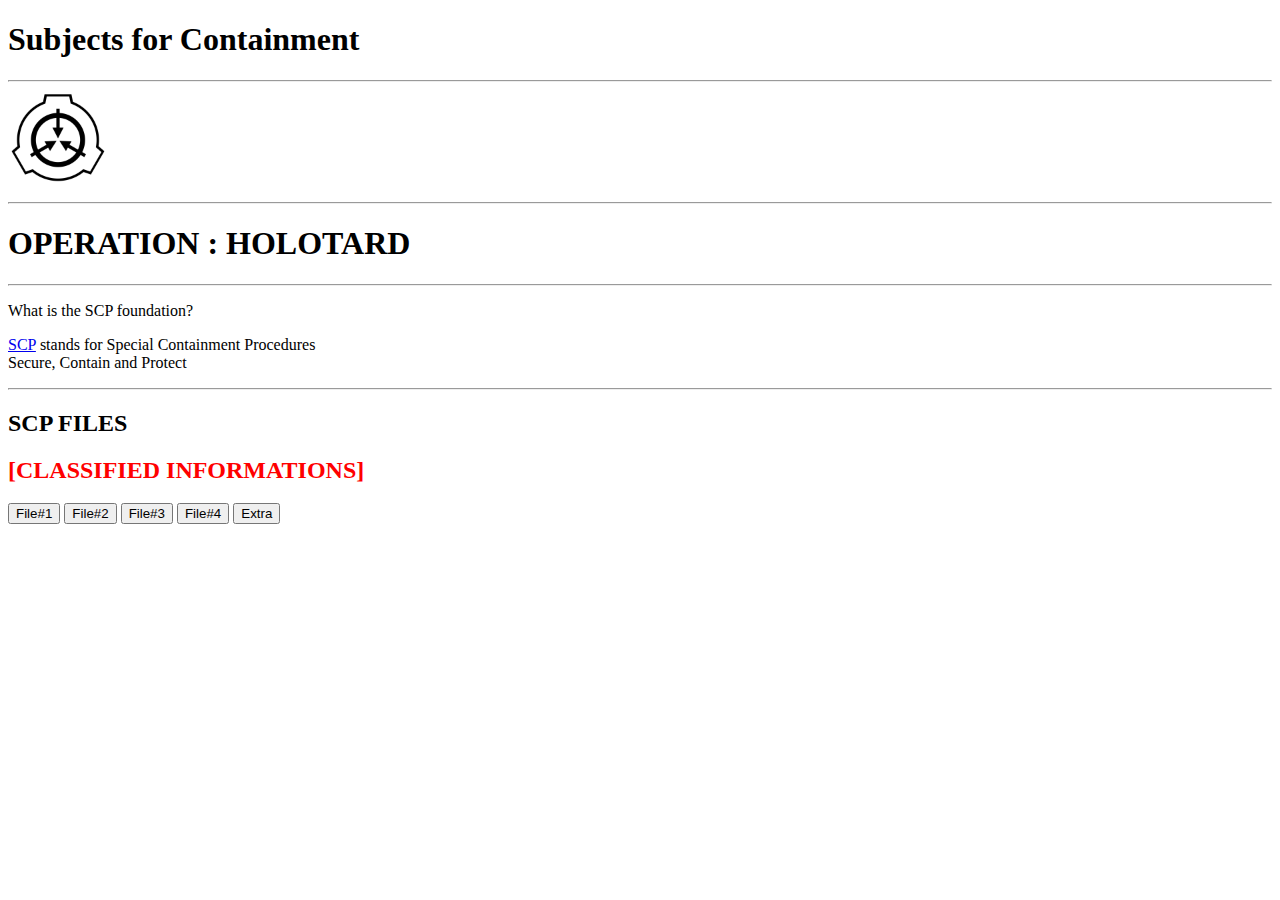
<file: index.html>
<!DOCTYPE html>
<html>
    <head>
        <title> OPERATION: HOLOTARD </title>
    </head>
        <body><div>
            <h1> Subjects for Containment </h1></div>
            <hr>
            <a href = "main.html" target="_blank"> <img src="./picture/SCP_Foundation_(emblem).svg.png"
           width="100"
                                                                                          height="100"></a><br>
                                                                                          
           <hr> <h1>OPERATION : HOLOTARD</h1> <hr>
              
<div> <p> What is the SCP foundation? </p> 
<p>
</p><a href ="https://www.youtube.com/watch?v=TBE1pFBoiTY" target=_blank> SCP</a> 
stands for Special Containment Procedures <br> Secure, Contain and Protect </p><hr></div>


    <h2>SCP FILES </h2><h2 style="color:red;"> [CLASSIFIED INFORMATIONS]</h2
    >
    
<a href="file1.html" target="_blank"><button>File#1</button></a>
<a href="file2.html" target="_blank"><button>File#2</button></a>
<a href="file3.html" target="_blank"><button>File#3</button></a>
<a href="file4.html" target="_blank"><button>File#4</button></a>
 <a href="EXfile.html" target="_blank"><button>Extra

 </button>








        </body>
</html>
</file>
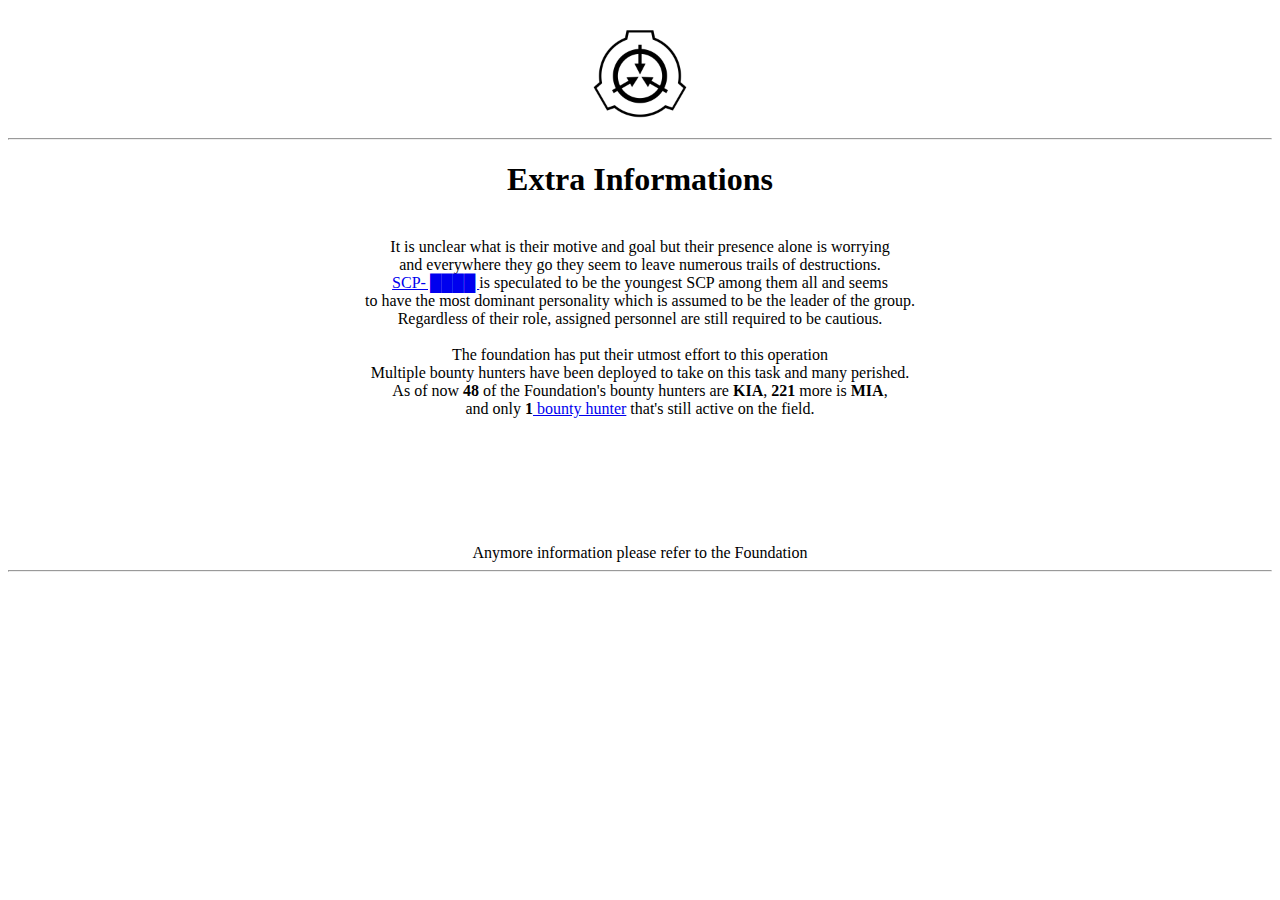
<file: EXfile.html>
<!DOCTYPE html>
<html>
    <head><title>EXTRA</title></head>
    <body>
        <center>
 <div><br> <nav>
    <a href = "https://www.youtube.com/watch?v=xvFZjo5PgG0" target="_blank"> <img src="./picture/SCP_Foundation_(emblem).svg.png"
           width="100"
                                                                                  height="100"></a> </nav>
    <hr><h1>Extra Informations</h1> <br>
    It is unclear what is their motive and goal but their presence alone is
     worrying <br> and everywhere they go they seem to leave numerous trails of
      destructions. <a href="file1.html" target="_blank"><br>SCP-
      ████ </a> is speculated to be 
     the youngest SCP among them all and seems <br> to have the most dominant personality which is assumed
    to be the leader of the group. <br> Regardless of their role, assigned personnel are still 
    required to be cautious.<br><br>
    The foundation has put their utmost effort to this operation <br>
    Multiple bounty hunters have been deployed to take on this task and many perished.<br>
    As of now <b>48</b> of the Foundation's
    bounty hunters are <b>KIA</b>,<b> 221</b> more is<b> MIA</b>, 
    <br>and only <b>1</b><a href="hunter.html" target="_blank"> bounty hunter</a> that's
    still active on the field.
</div><br><br><br><br><br><br><br>
<footer>
    Anymore information please refer to the Foundation </footer>


</center><hr>

    </body>
</html>
</file>
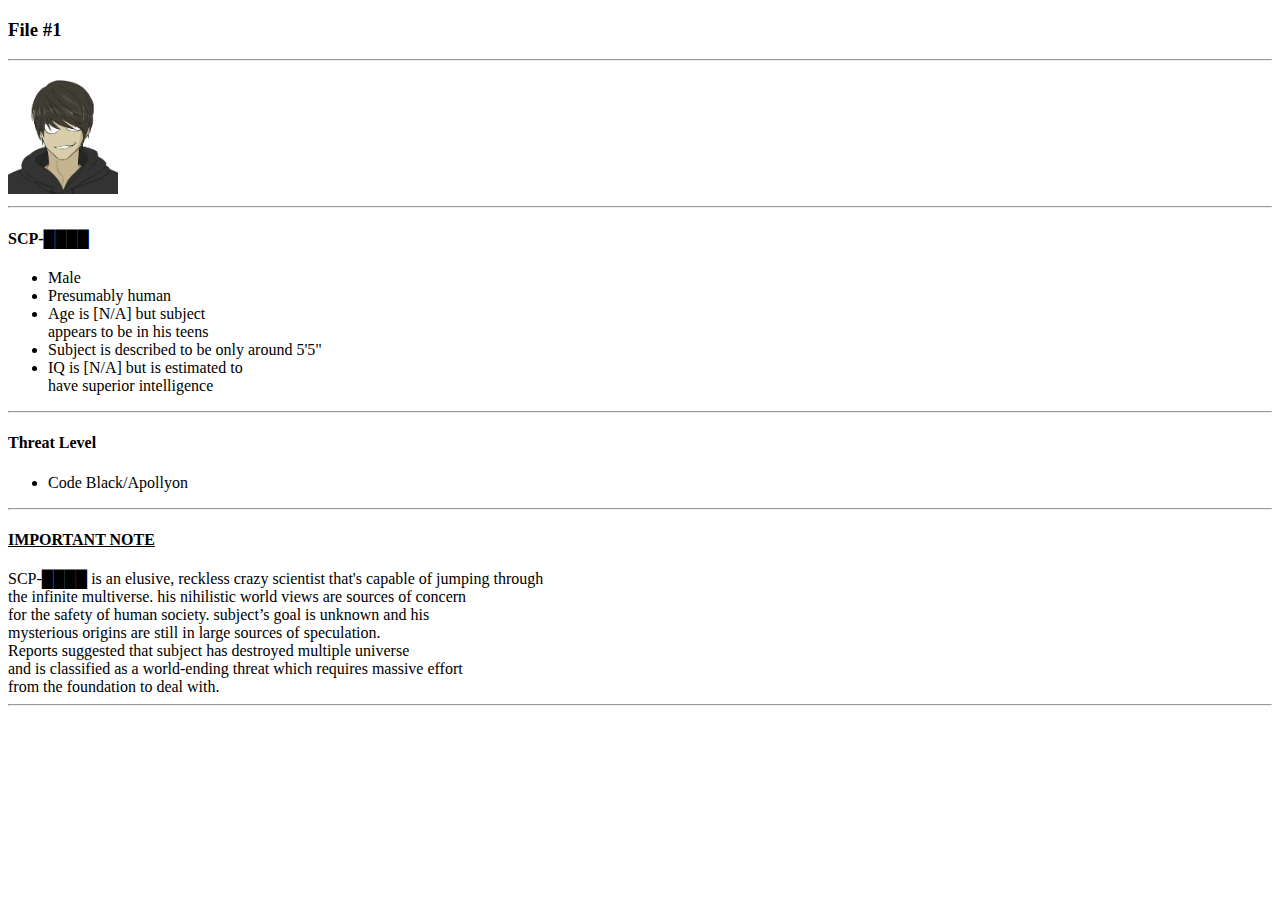
<file: file1.html>
<!DOCTYPE html>
<html>
    <head>
        <title> FILE#1 </title>
    </head>
        <body><div>
  <h3> File #1 </h3> <hr>
<a href ="https://picsum.photos/200/300" target="_blank"><img src="./picture/2.png"
width="110"
                                                                       height="125"></a>
<hr><h4>SCP-████</h4>

<div><ul>
<li> Male
</li>
<li>Presumably human</li>
<li>Age is [N/A] but subject <br>appears to be in his teens</li>
<li>Subject is described to be only around 5'5"</li>
<li>IQ is [N/A] but is estimated to <br>have superior intelligence</li>
</ul></div><hr>
<h4>Threat Level</h4>
<ul><li> Code Black/Apollyon </li></ul><hr>
<h4><u>IMPORTANT NOTE</u></h4>
SCP-████ is an elusive, reckless crazy scientist that's 
    capable of jumping through <br>the infinite multiverse. 
    his nihilistic world views are sources of concern <br>
    for the safety of human society. subject’s goal 
    is unknown and his <br>mysterious origins are still 
    in large sources of speculation.<br> Reports suggested that subject 
    has destroyed multiple universe<br> and is classified as a world-ending
    threat which requires massive effort <br>from the foundation
    to deal with. <hr>
        </body>
</html>
</file>
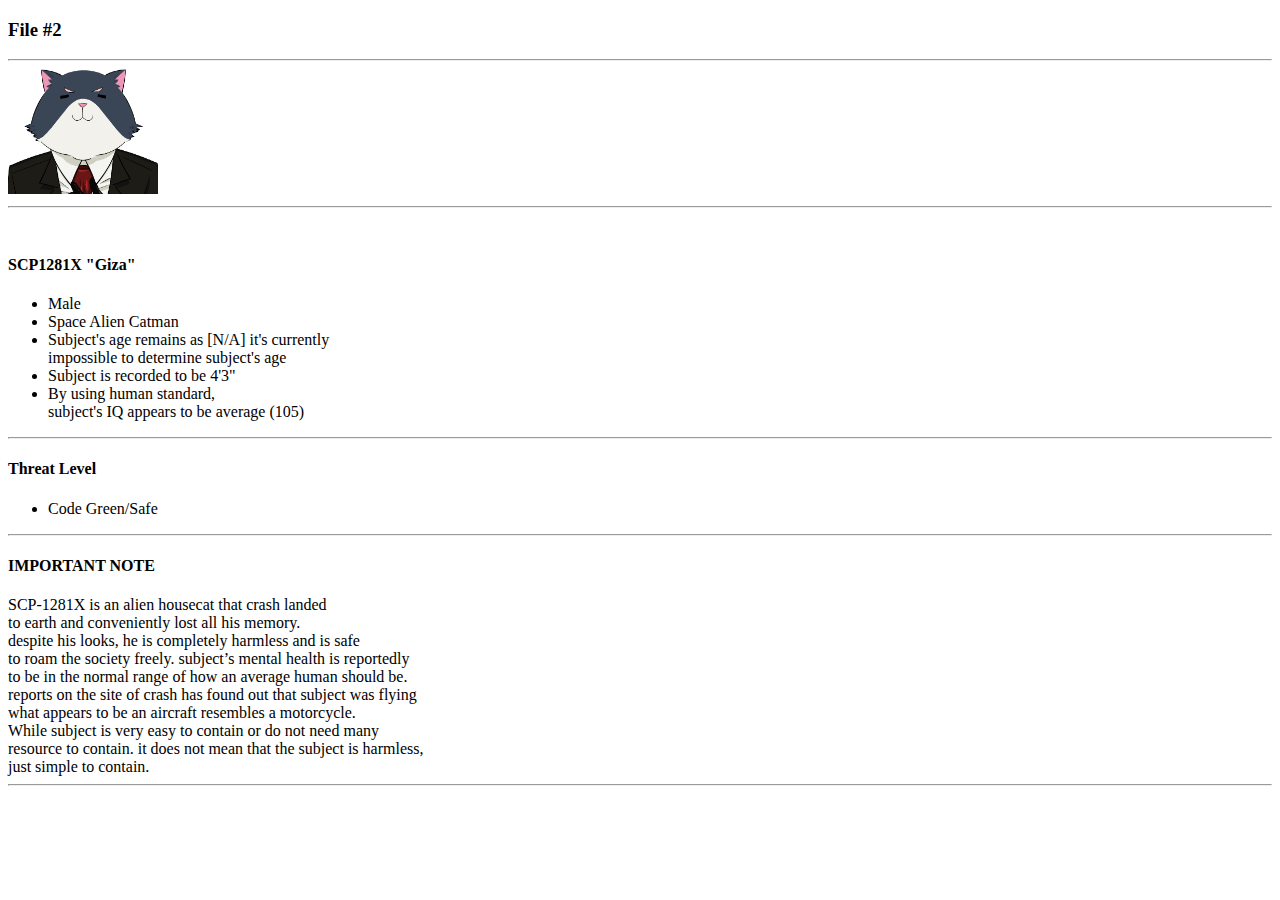
<file: file2.html>
<!DOCTYPE html>
<html>
    <head>
        <title> FILE#2 </title>
    </head>
        <body><div>
  <h3> File #2 </h3> <hr>
<a href ="https://www.youtube.com/watch?v=VN-DG5MgDy0" target="_blank"><img src="./picture/giza1.png"
width="150"
                                 height="125"> </a> <hr>
<br><h4>SCP1281X "Giza"</h4>

<div><ul>
<li> Male
</li>
<li>Space Alien Catman</li>
<li>Subject's age remains as [N/A] it's currently <br>
    impossible to determine subject's age</li>
<li>Subject is recorded to be 4'3" </li>
<li>By using human standard,<br> subject's IQ appears 
    to be average (105)</li> 
</ul></div><hr>
<h4>Threat Level</h4>
<ul><li> Code Green/Safe </li></ul><hr>
<h4>IMPORTANT NOTE</u></h4>
SCP-1281X is an alien housecat that crash landed <br>to earth and 
conveniently lost all his memory.<br> despite his looks, 
he is completely harmless and is safe <br>to roam the society 
freely. subject’s mental health is reportedly <br>to be in the 
normal range of how an average human should be. <br> reports on 
the site of crash has found out that subject was 
flying <br> what appears to be an aircraft resembles a 
motorcycle. <br> While subject is very easy to contain or do not
need many <br>resource to contain. it does not mean that the
subject is harmless,<br> just simple to contain. <hr>
        </body>
</html>
</file>
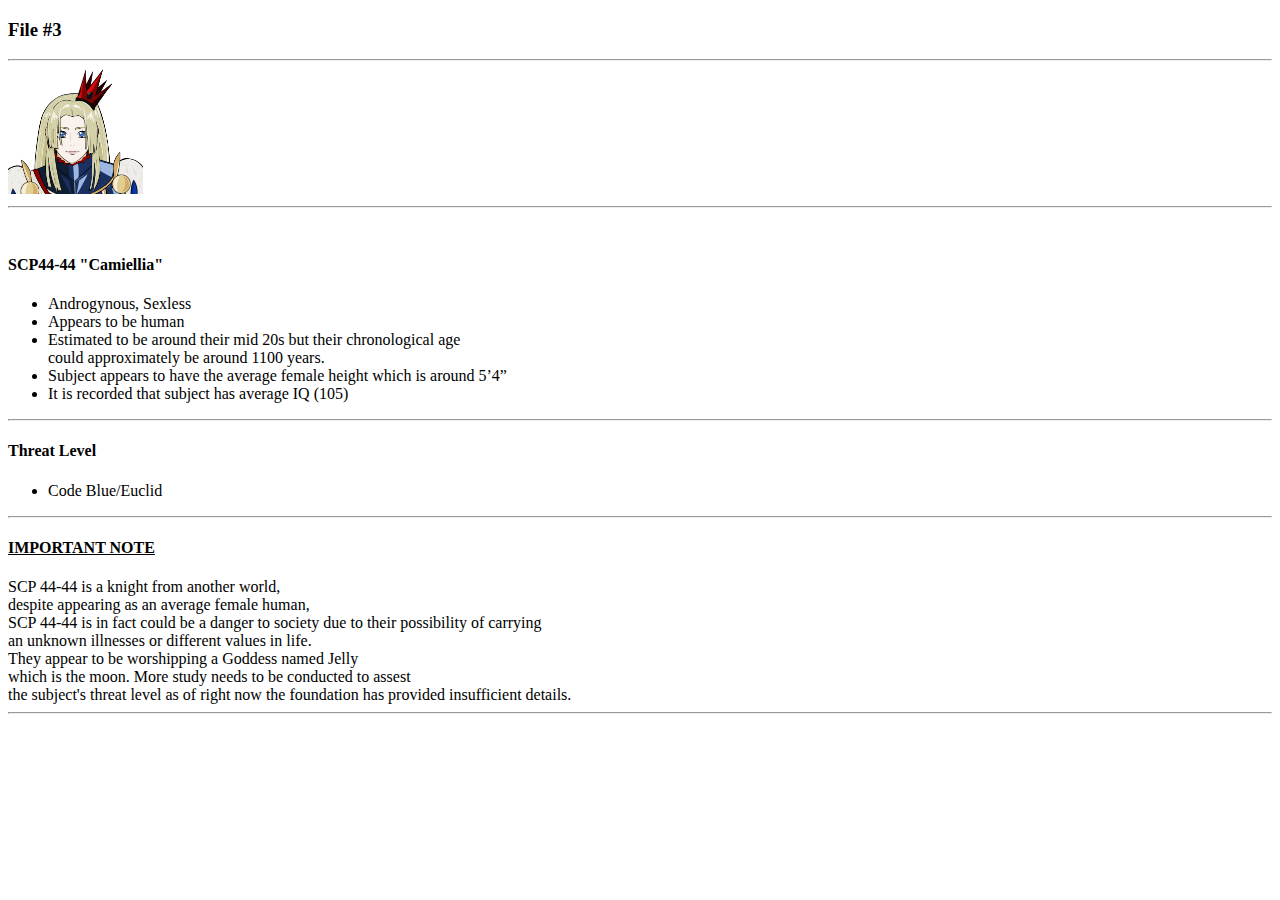
<file: file3.html>
<!DOCTYPE html>
<html>
    <head>
        <title> FILE#3 </title>
    </head>
        <body><div>
  <h3> File #3 </h3> <hr>
<a href="https://www.twitch.tv/moonjelly0" target="_blank"> <img src="./picture/camie1.png"
width="135"
                                                                 height="125"> </a>
<hr><br><h4>SCP44-44 "Camiellia"</h4>

<div><ul>
<li> Androgynous, Sexless
</li>
<li>Appears to be human</li>
<li>Estimated to be around their mid 20s 
    but their chronological age <br>could approximately 
    be around 1100 years.</li>
<li>Subject appears to have the average female 
    height which is around 5’4” </li>
<li>It is recorded that subject
    has average IQ (105)</li>
</ul><hr></div>
<h4>Threat Level</h4>
<ul><li> Code Blue/Euclid </li></ul><hr>
<h4><u>IMPORTANT NOTE</u></h4>
SCP 44-44 is a knight from another world, <br> despite 
appearing as an average female human, <br>SCP 44-44 is 
in fact could be a danger to society due to their 
possibility of carrying <br> an unknown illnesses or 
different values in life. <br> They appear to be 
worshipping a Goddess named Jelly <br>which is the moon. 
More study needs to be conducted to assest <br>the subject's
threat level as of right now the foundation has provided
insufficient details.<hr>
        </body>
</html>
</file>
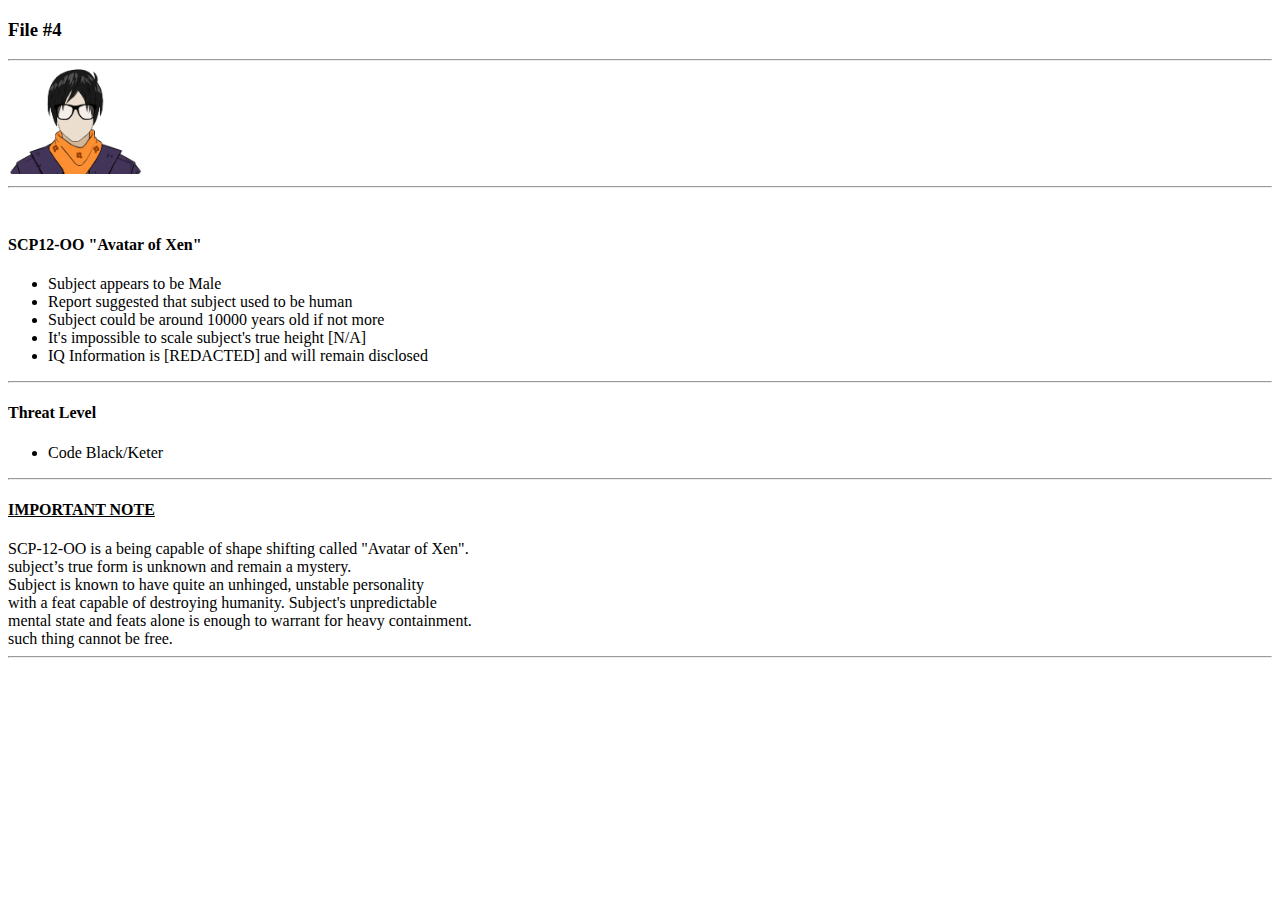
<file: file4.html>
<!DOCTYPE html>
<html>
    <head>
        <title> FILE#4 </title>
    </head>
        <body><div>
  <h3> File #4 </h3> <hr>
<a href="https://www.youtube.com/channel/UCA1K3wowql1dtCk4cl5M7yw" target="_blank"><img src="./picture/xen.png"
width="135"
                                                                                        height="105"></a>
<hr><br><h4>SCP12-OO "Avatar of Xen"</h4>

<div><ul>
<li> Subject appears to be Male
</li>
<li>Report suggested that subject used to be human</li>
<li>Subject could be around 10000 years old if not more</li>
<li>It's impossible to scale subject's true height [N/A] 
 </li>
<li> IQ Information is [REDACTED] 
    and will remain disclosed </li>
</ul></div><hr>
<h4>Threat Level</h4>
<ul><li> Code Black/Keter </li></ul><hr>
<h4><u>IMPORTANT NOTE</u></h4>
SCP-12-OO is a being capable of shape shifting called "Avatar of Xen". <br> subject’s true 
form is unknown and remain a mystery. <br> Subject 
is known to have quite an unhinged, unstable 
personality <br> with a feat capable of destroying 
humanity. Subject's unpredictable <br> mental state and
feats alone is enough to warrant for heavy containment. <br>
such thing cannot be free. <hr>
        </body>
</html>
</file>
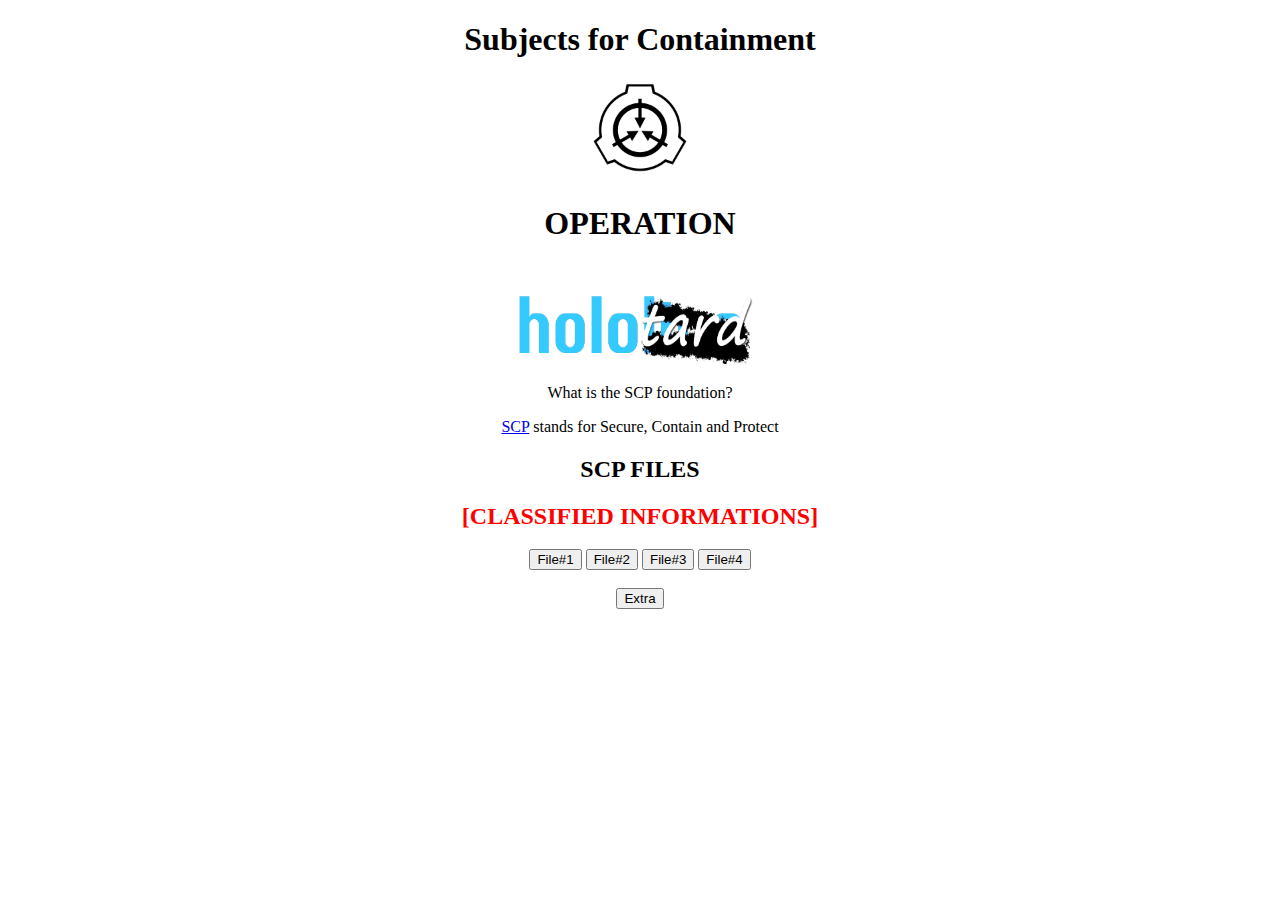
<file: foundation.html>
<!DOCTYPE html>
<html>
    <head>
        <title> OPERATION: HOLOTARD </title>
    </head>
        <body><center><div>
            <h1> Subjects for Containment </h1></div>
            <img src="./picture/SCP_Foundation_(emblem).svg.png"
           width="100"
           height="100">
            <h1>OPERATION</h1>
                <img src="./picture/icon.png"
width="300"
height="100"
/>
<div> <p> What is the SCP foundation? </p> 
<p>
</p><a href ="https://www.youtube.com/watch?v=TBE1pFBoiTY" target=_blank> SCP</a> 
stands for Secure, Contain and Protect </p></div></center>
<center>
    <h2>SCP FILES </h2><h2 style="color:red;"> [CLASSIFIED INFORMATIONS]</h2
    >
    
<a href="/file1.html" target="_blank"><button>File#1</button></a>
<a href="/file2.html" target="_blank"><button>File#2</button></a>
<a href="file3.html" target="_blank"><button>File#3</button></a>
<a href="/file4.html" target="_blank"><button>File#4</button></a>
 <div> <br><a href="/EXfile.html" target="_blank"><button>Extra

 </button>






        </body>
</html>
</file>
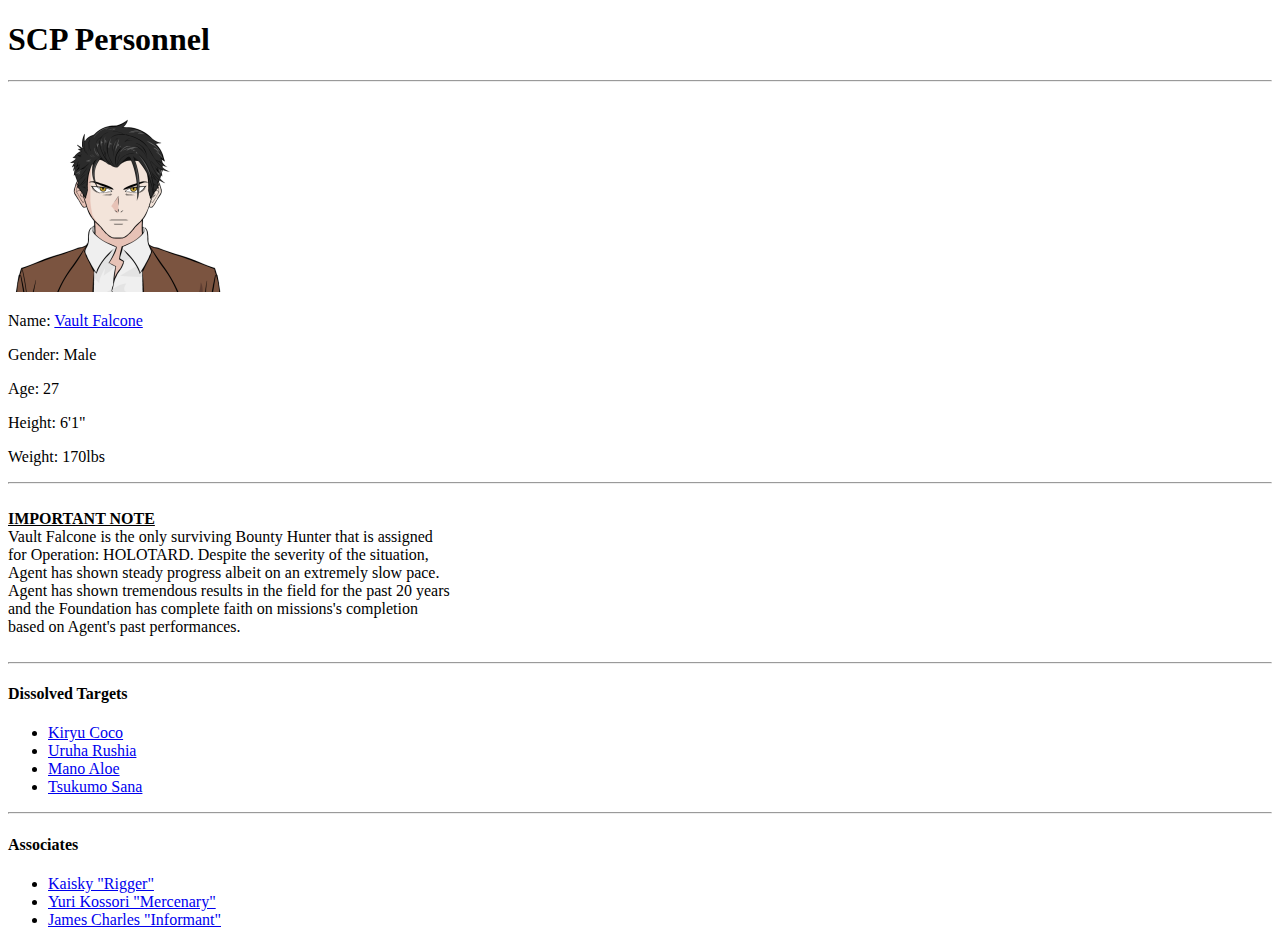
<file: hunter.html>
<!DOCTYPE html>
<html lang="en">
<head>
    <meta charset="UTF-8">
    <meta http-equiv="X-UA-Compatible" content="IE=edge">
    <meta name="viewport" content="width=device-width, initial-scale=1.0">
    <title>AGENT:Profile</title>
</head>
<body>
<div></div><h1>SCP Personnel</h1></div><hr>
    <a href="https://www.youtube.com/c/VaultFalcone" target=_blank><img src="./picture/Vault.png"></a><br>
    <p>
        Name: <a href="https://www.youtube.com/c/VaultFalcone" target=_blank>Vault Falcone</a>
    </p>
    <p>Gender: Male</p>
    <p> Age: 27 </p>
    <p>Height: 6'1" </p>
    <p>Weight: 170lbs</p><hr><br>
    <b><u>IMPORTANT NOTE</u></b> <br>
    Vault Falcone is the only surviving Bounty Hunter that is assigned <br>
    for Operation: HOLOTARD. Despite the severity of the situation, <br>
    Agent has shown steady progress albeit on an extremely slow pace. <br>
    Agent has shown tremendous results in the field for the past 20 years <br>
    and the Foundation has complete faith on missions's completion <br>
    based on Agent's past performances.<br><br> <div><hr>
    
    <h4>Dissolved Targets
    </h4>
   
    <ul>
        <li>
            <a href ="https://www.youtube.com/channel/UCS9uQI-jC3DE0L4IpXyvr6w" target="_blank"> Kiryu Coco </a></li>
    <li>
        <a href ="https://www.youtube.com/channel/UCl_gCybOJRIgOXw6Qb4qJzQ" target="_blank"> Uruha Rushia </a></li>
    <li>
        <a href ="https://static.wikia.nocookie.net/virtualyoutuber/images/f/fb/Mano_Aloe_Portrait.png/revision/latest?cb=20200807015058" target="_blank"> Mano Aloe </a></li>
        <li>
            <a href ="https://www.youtube.com/channel/UCsUj0dszADCGbF3gNrQEuSQ" target="_blank"> Tsukumo Sana </a></li>
    </ul></div><hr>

    <h4>Associates</h4>
<ul>
    <li><a href ="https://www.youtube.com/channel/UCefuVpiyr1hQoXOGmR8VJCw" target="_blank"> Kaisky "Rigger" </a></li>
<li><a href ="https://www.youtube.com/channel/UCDPfDZIBn52QGl2ErxxpukA" target="_blank"> Yuri Kossori "Mercenary" </a></li>
<li><a href ="https://www.youtube.com/channel/UCucot-Zp428OwkyRm2I7v2Q" target="_blank"> James Charles "Informant" </a></li>
</ul>
    
</body>
</html>
</file>
